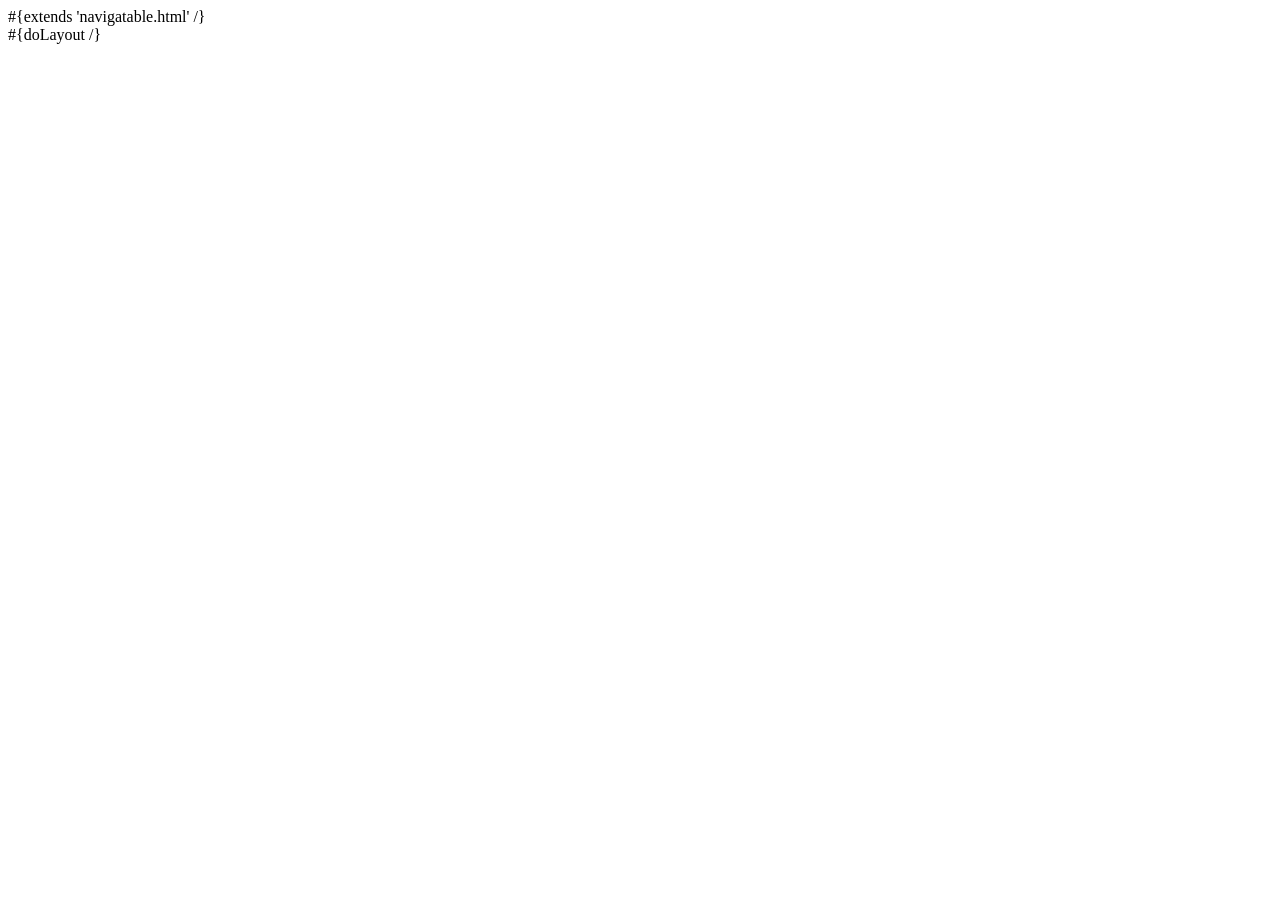
<file: app/views/Admin/show.html>
<!DOCTYPE html>

#{extends 'navigatable.html' /}
<html>
    <head>
        <title>Administration</title>		
        <meta http-equiv="Content-Type" content="text/html; charset=utf-8"/>
    </head>
    <body id="admin">
        <div class="container">
        	<div id="main">
            	#{doLayout /} 
        	</div>
        </div>
    </body>
</html>
</file>
